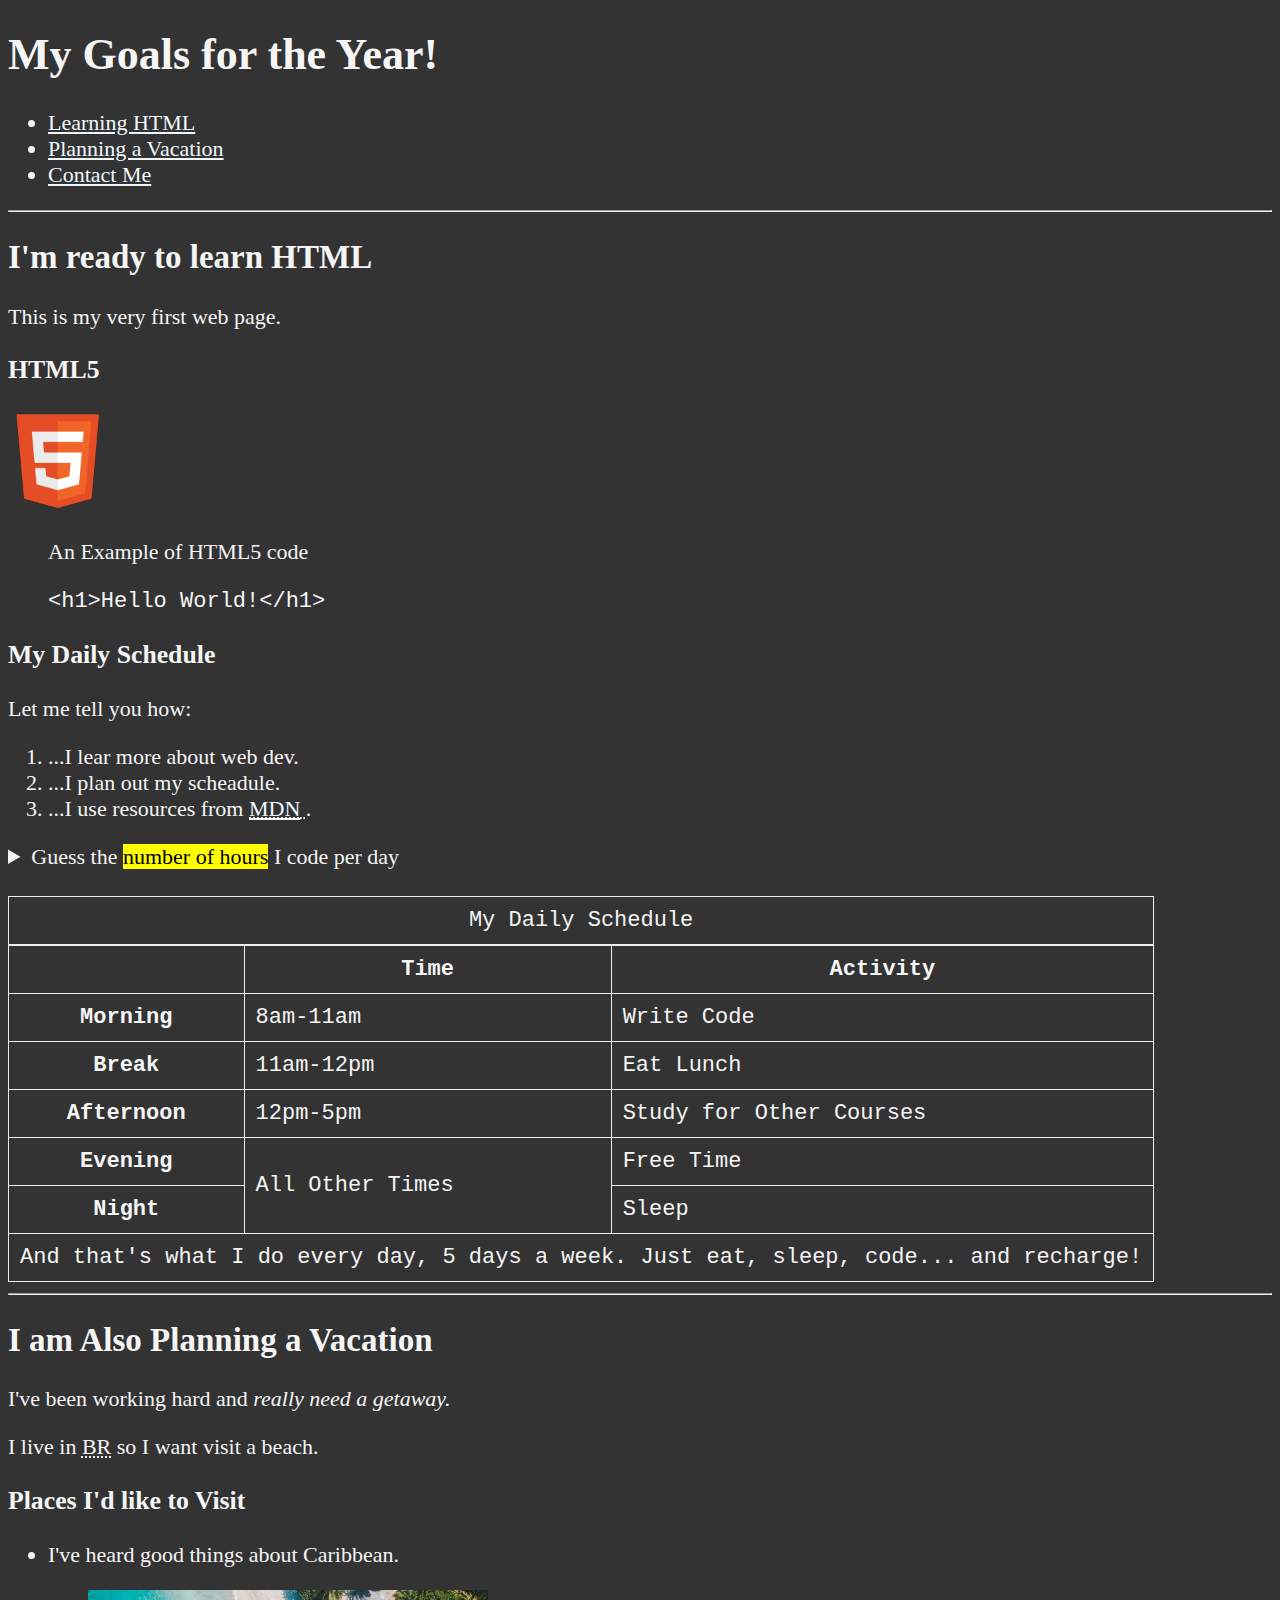
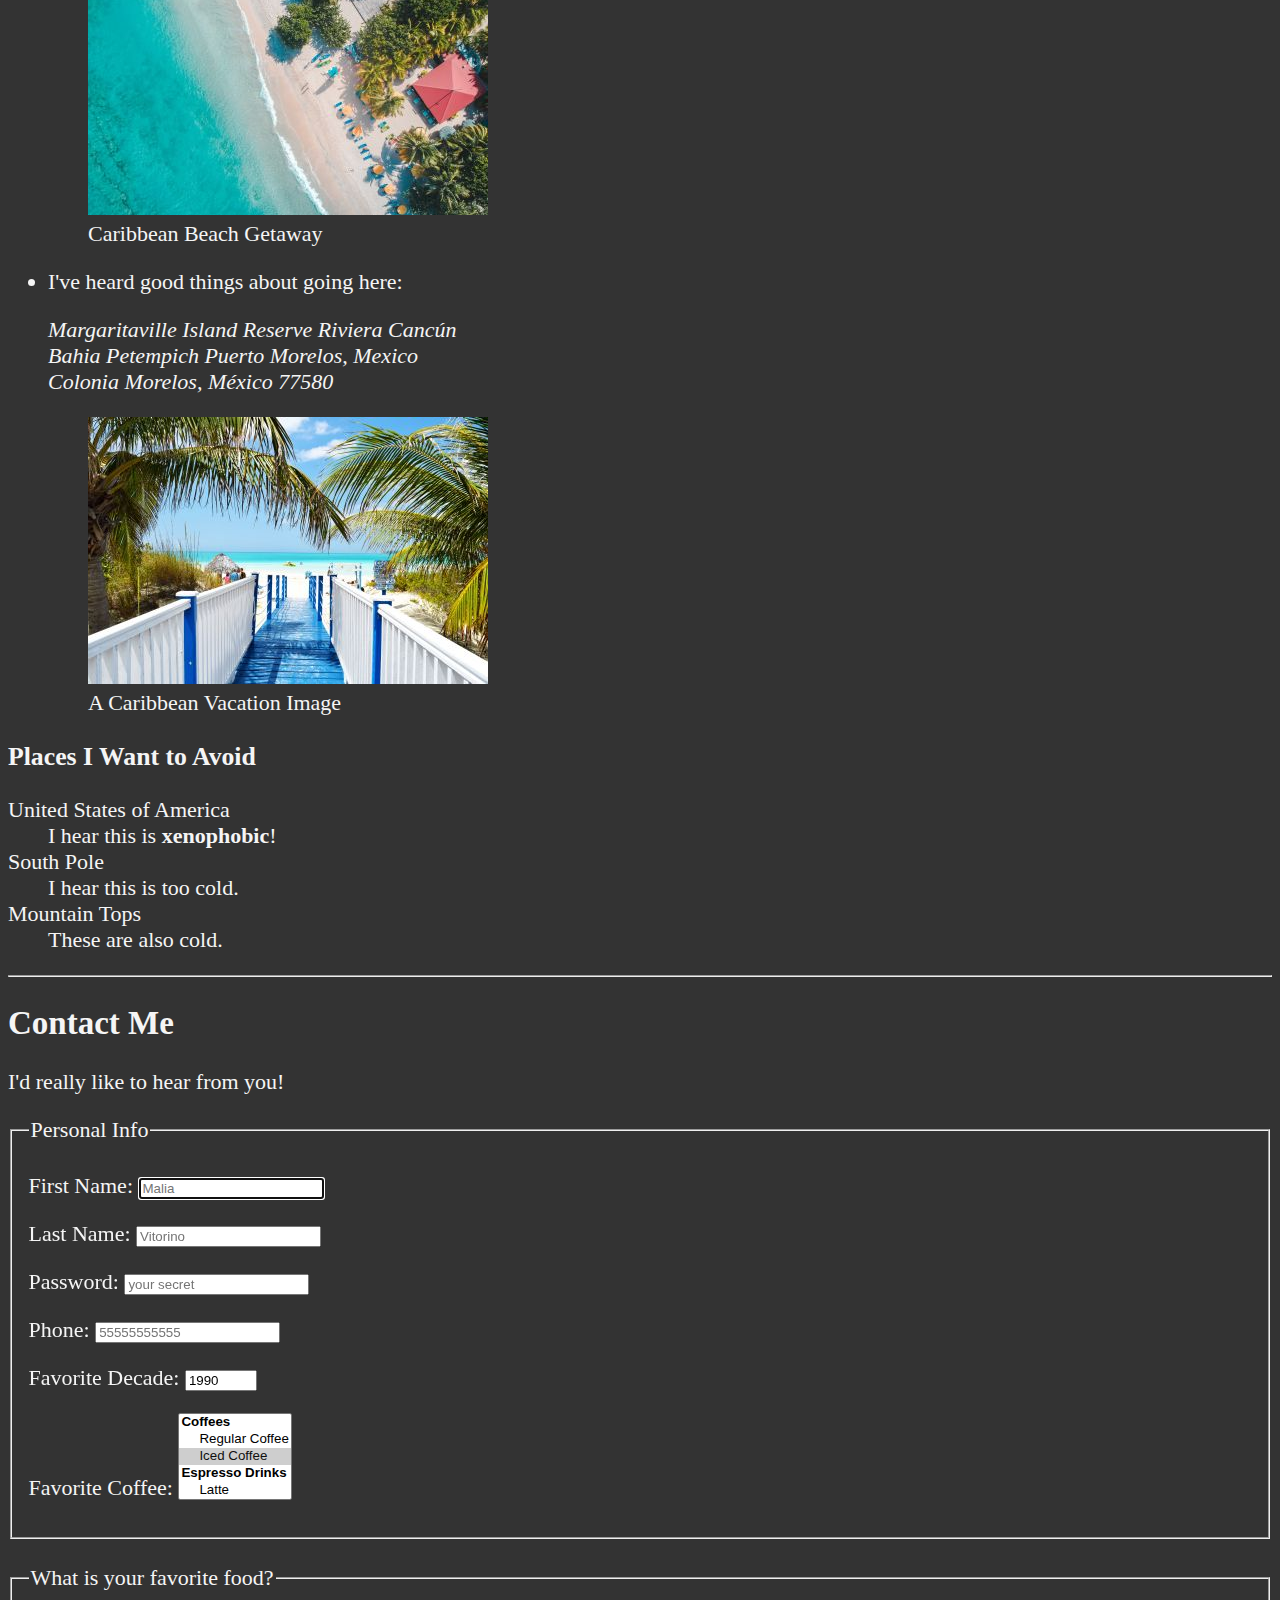
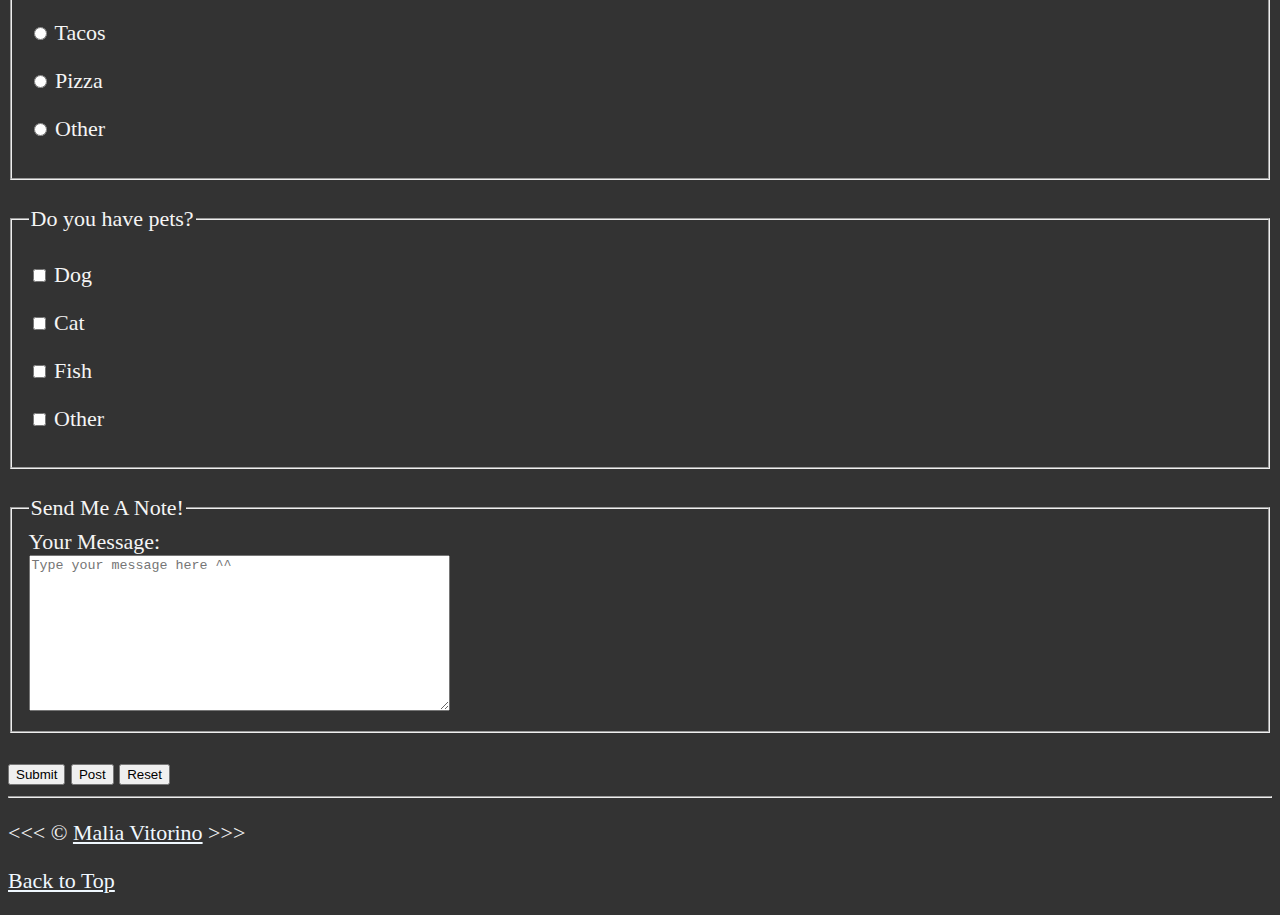
<file: index.html>
<!DOCTYPE html>
<html lang="en">

    <head>
        <meta charset="UTF-8">
        <meta name="author" content="Malia Vitorino">
        <meta name="description" content="This page contains all the things I am learning how to create as I learn HTML.">
        <title>My first Page</title>
        <link rel="icon" href="html5.png" type="image/x-icon">
        <link rel="stylesheet" href="main.css" type="text/css">
    </head>

    <body>
        <header>
        <h1>My Goals for the Year!</h1>
        
        <nav aria-label="primary-navigation">
            <ul>
                <li>
                    <a href="#html">Learning HTML</a>
                </li>
                <li>
                    <a href="#vacation">Planning a Vacation</a>
                </li>
                <li>
                    <a href="#contact">Contact Me</a>
                </li>
            </ul>
        </nav>
        </header>
       
        <hr>
        
        <main>
        <article id="html">
            <h2>I'm ready to learn HTML</h2>
            <p>This is my very first web page.</p>
            <section>
                <h3>HTML5</h3>
                <img src="img/html_logo_300x300.png" alt="HTML5 Logo" title="I am learning HTML5" width="100" height="100">
                <figure>
                    <figcaption>An Example of HTML5 code</figcaption>
                    <p>
                        <code>&lt;h1&gt;Hello World!&lt;/h1&gt;</code>
                    </p>
                </figure>
            </section>
            <section>
                <h3>My Daily Schedule</h3>
                <p>Let me tell you how:</p>
                    <ol>
                        <li>...I lear more about web dev.</li>
                        <li>...I plan out my scheadule.</li>
                        <li>...I use resources from <abbr title="Mozila Developer Network">
                        <a href="https://developer.mozilla.org">MDN</a> 
                        </abbr>.</li> <!--o abbr title não funciona em telas screentouch-->
                    </ol>
                    <aside>
                        <details>
                            <summary>Guess the <mark>number of hours</mark> I code per day</summary>
                            <p>I start at <time datetime="08:00">8 am</time> am and I write code for <time datetime="PT3H">3 hours</time> every morning.

                            </p>
                        </details>
                    </aside>
                    <br>
                    <table>
                        <caption>My Daily Schedule</caption>
                        <thead>
                        <tr>
                            <th>&nbsp;</th>
                            <th scope="col">Time</th>
                            <th scope="col">Activity</th>
                        </tr>
                        </thead>
                        <tbody>
                        <tr>
                            <th scope="row">Morning</th>
                            <td>
                                <time datetime="08:00">8am</time>-<time datetime="11:00">11am</time>
                            </td>
                            <td>Write Code</td>
                        </tr>
                        <tr>
                            <th scope="row">Break</th>
                            <td>
                                <time datetime="11:00">11am</time>-<time datetime="12:00">12pm</time>
                            </td>
                            <td>Eat Lunch</td>
                        </tr>
                        <tr>
                            <th scope="row">Afternoon</th>
                            <td>
                                <time datetime="12:00">12pm</time>-<time datetime="17:00">5pm</time>
                            </td>
                            <td>Study for Other Courses</td>
                        </tr>
                        <tr>
                            <th scope="row">Evening</th>
                            <td rowspan="2">All Other Times</td>
                            <td>Free Time</td>
                        </tr>
                        <tr>
                            <th scope="row">Night</th>
                            <td>Sleep</td>
                        </tr>
                        </tbody>
                        <tfoot>
                            <tr>
                                <td colspan="3">And that's what I do every day, 5 days a week. Just eat, sleep, code... and recharge!</td>
                            </tr>
                        </tfoot>
                    </table>
            </section>
        </article>
        
        <hr>

        <article id="vacation">
            <h2>I am Also Planning a Vacation</h2>
                <p>I've been working hard and <em>really need a getaway.</em></p>
                <p>I live in <abbr title="Brazil">BR</abbr> so I want visit a beach.</p>
            
            <section>
            <h3>Places I'd like to Visit</h3>
                <ul>
                    <li>
                        <p>I've heard good things about Caribbean.</p>
                        <figure>
                            <img src="img/caribbean.jpg" alt="Caribbean Beach" title="I want to visit." 
                                width="400" height="225" loading="lazy">
                            <figcaption>
                                Caribbean Beach Getaway
                            </figcaption>
                        </figure>
                    </li>
                    <li><p>I've heard good things about going here:</p>
                        <address>
                            Margaritaville Island Reserve Riviera Cancún<br>
                            Bahia Petempich Puerto Morelos, Mexico<br>
                            Colonia Morelos, México 77580
                        </address>
                        <figure>
                            <img src="img/vacation.jpg" alt="Cancun Vacation" title="It's 5 o'Clock Somewhere!" 
                                loading="lazy" width="400" height="267">
                            <figcaption>
                                A Caribbean Vacation Image
                            </figcaption>
                        </figure>
                    </li>
                </ul>
            </section>
            <!--Assim que se comenta no código, mas todos podem ver no inspecionar-->

            <section>
            <h3>Places I Want to Avoid</h3>
                <dl>
                    <dt>United States of America</dt>
                    <dd>I hear this is <strong>xenophobic</strong>!</dd>
                    
                    <dt>South Pole</dt>
                    <dd>I hear this is too cold.</dd>

                    <dt>Mountain Tops</dt>
                    <dd>These are also cold.</dd>
                </dl>
            </section>
        </article>

        <hr>

        <article id="contact">
            <h2>Contact Me</h2>
            <p>I'd really like to hear from you!</p>

            <form action="http://httpbin.org/get"
            method="get">
            <fieldset>
                <legend>Personal Info</legend>
                <p>
                <label for="firstName">First Name:</label>
                <input type="text" name="firstName" id="firstName" placeholder="Malia" autocomplete="on" required 
                    autofocus> <!-- faz o cursor ficar na caixa, mas n pode ser usado em mais de um, obviamente-->
                </p>
                <p>
                <label for="lastName">Last Name:</label>
                <input type="text" name="lastName" id="lastName" placeholder="Vitorino" autocomplete="on" required>
                </p>
                <p>
                <label for="password">Password:</label>
                <input type="password" name="password" id="password" placeholder="your secret" required>
                </p>
                <p>
                <label for="phone">Phone:</label>
                <input type="tel" name="phone" id="phone" placeholder="55555555555" 
                    pattern="[0-9]{13}" required>
                </p>
                <p>
                <label for="decade">Favorite Decade:</label>
                <input type="number" name="decade" id="decade" min="1950" max="2020" step="10" value="1990">
                </p>
                <p>
                    <label for="coffee">Favorite Coffee:</label>
                    <select name="coffee" id="coffee" multiple size="5">
                        <optgroup label="Coffees">
                            <option value="regular coffee">Regular Coffee</option>
                            <option value="iced coffee" selected>Iced Coffee</option>
                        </optgroup>
                        <optgroup label="Espresso Drinks">
                            <option value="latte">Latte</option>
                            <option value="cappuccino">Cappuccino</option>
                            <option value="cortado">Cortado</option>
                            <option value="americano">Americano</option>
                        </optgroup>
                        <option value="others">Others</option> 
                    </select>
                </p>
                <!-- <p>
                    <label for="coffee">Favorite Coffee:</label>
                    <input type="text" name="coffee" id="coffee" list="coffee-list">
                    <datalist id="coffee-list">
                        <option value="coffee">
                        <option value="iced coffee">
                        <option value="latte">
                        <option value="espresso">
                        <option value="cortado">
                        <option value="americano">
                        <option value="others">
                    </datalist> 
                    </select>
                </p> -->
            </fieldset>
            <br>
            <fieldset>
                <legend>What is your favorite food?</legend>
                <p>
                    <input type="radio" name="food" id="tacos" value="tacos">
                    <label for="tacos">Tacos</label>
                </p>
                <p>
                    <input type="radio" name="food" id="pizza" value="pizza">
                    <label for="pizza">Pizza</label>
                </p>
                <p>
                    <input type="radio" name="food" id="other" value="other">
                    <label for="other">Other</label>
                </p>
            </fieldset>
            <br>
            <fieldset>
                <legend>Do you have pets?</legend>
                <p>
                    <input type="checkbox" name="pets" id="dog" value="dog">
                    <label for="dog">Dog</label>
                </p>
                <p>
                    <input type="checkbox" name="pets" id="cat" value="cat">
                    <label for="cat">Cat</label>
                </p>
                <p>
                    <input type="checkbox" name="pets" id="fish" value="fish">
                    <label for="fish">Fish</label>
                </p>
                <p>
                    <input type="checkbox" name="pets" id="otherPet" value="otherPet">
                    <label for="otherPet">Other</label>
                </p>
            </fieldset>
            <br>
            <fieldset>
                <legend>Send Me A Note!</legend>
                <label for="message">Your Message:</label>
                <br>
                <textarea name="message" id="message" cols="50" rows="10" placeholder="Type your message here ^^"></textarea>
            </fieldset>
            <br>
            <button type="submit">Submit</button>
            <button type="submit" formaction="https://httpbin.org/post" formmethod="post">Post</button>
            <button type="reset">Reset</button>
            <br>
            </form>
        </article>
        
        </main>
        
        <hr>

        <footer>
            <p>
            &lt;&lt;&lt; &copy; <a href="about.html">Malia Vitorino</a> &gt;&gt;&gt;
            </p>
            <p>
                <a href="#">Back to Top</a>
            </p>
        </footer>

    </body>

</html>
</file>
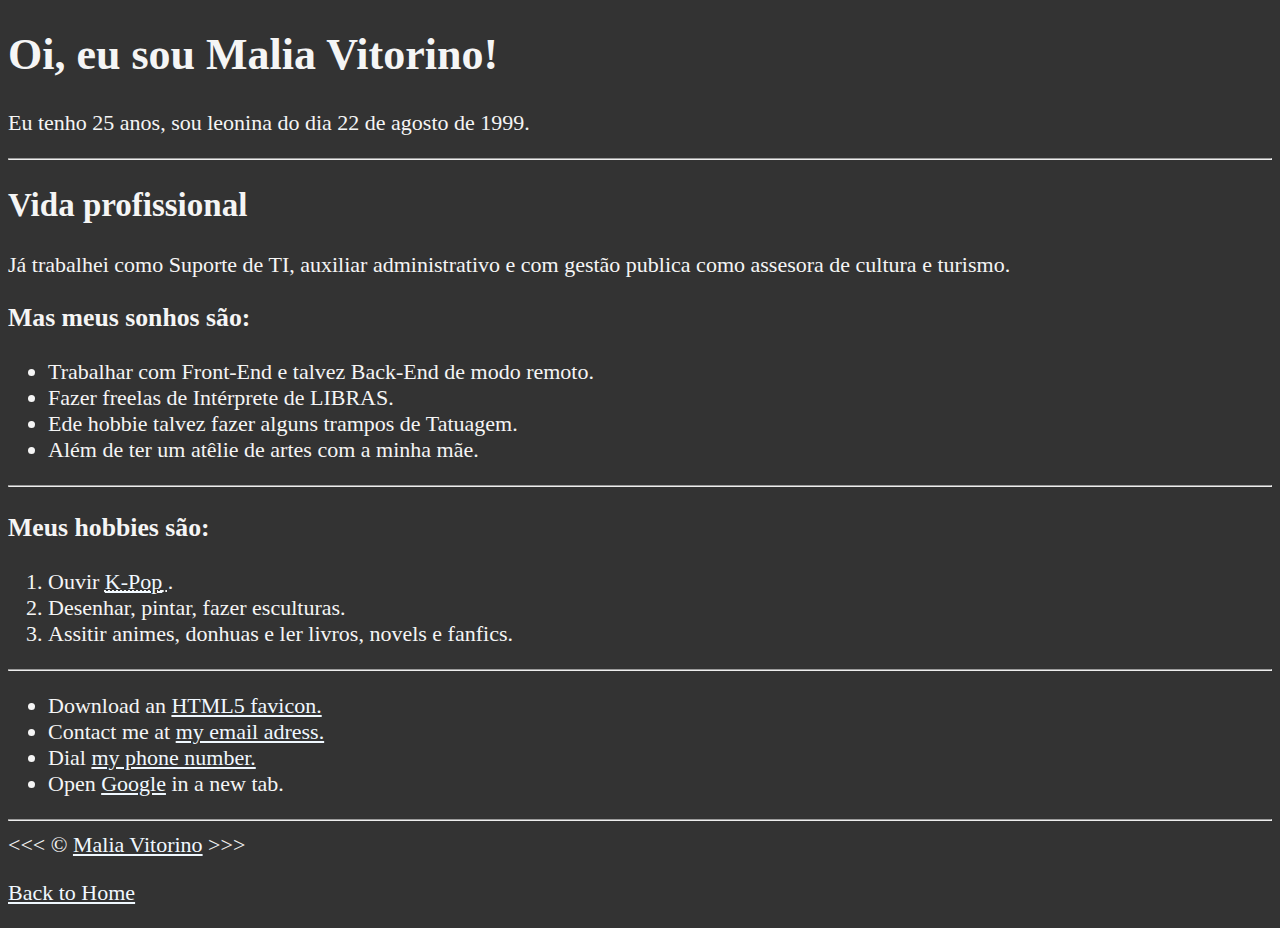
<file: about.html>
<!DOCTYPE html>
<html lang="pt-br">
<head>
    <meta charset="UTF-8">
    <meta name="author" content="Malia Vitorino">
    <meta name="description" content="This page contains all the things about myself, Malia Vitorino.">
    <title>Sobre Mim</title>
    <link rel="icon" href="hearticon.png" type="image/x-icon">
    <link rel="stylesheet" href="main.css" type="text/css">
</head>
<body>
    <h1>Oi, eu sou Malia Vitorino!</h1>
    <p>Eu tenho 25 anos, sou leonina do dia 22 de agosto de 1999.</p>
    <hr>

    <h2>Vida profissional</h2>
    <p>Já trabalhei como Suporte de TI, auxiliar administrativo e com gestão publica como assesora de cultura e turismo.</p>

    <h3>Mas meus sonhos são:</h3>
    <ul>
        <li>Trabalhar com Front-End e talvez Back-End de modo remoto.</li>
        <li>Fazer freelas de Intérprete de LIBRAS.</li>
        <li>Ede hobbie talvez fazer alguns trampos de Tatuagem.</li>
        <li>Além de ter um atêlie de artes com a minha mãe.</li>
    </ul>
    <hr>

    <h3>Meus hobbies são:</h3>
    <ol>
        <li>Ouvir <abbr title="Korean Pop"><a href="https://pt.wikipedia.org/wiki/K-popK-Pop">K-Pop</a>
        </abbr>.</li>
        <li>Desenhar, pintar, fazer esculturas.</li>
        <li>Assitir animes, donhuas e ler livros, novels e fanfics.</li>
    </ol>
    <hr>

    <ul>
        <li>Download an <a href="html5.png" download>HTML5 favicon.</a></li>
        <li>
            Contact me at <a href="mailto:maliavitorinooooo@gmail.com">my email adress.</a>
        </li>
        <li>
            Dial <a href="tel:+5582994172933">my phone number.</a>
        </li>
        <li>
            Open <a href="https://www.google.com/" target="_blank">Google</a> in a new tab.
        </li>
        
    </ul>

    <hr>
        &lt;&lt;&lt; &copy; <a href="about.html">Malia Vitorino</a> &gt;&gt;&gt;
        <p>
            <a href="/">Back to Home</a>
        </p>
</body>
</html>
</file>
<file: main.css>
html {
                font-size: 22px
            }

            body {
                background-color: #333;
                color: whitesmoke;
            }
            a {
                color: aliceblue;
            }

            a:visited {
                color: lightslategray;
            }

            a:hover, a:active {
                color: #eee;
            }

            table, tr, th, td, caption {
                border: 1px solid #eee;
                font-family: 'Courier New', Courier, monospace;
                border-collapse: collapse;
                padding: 0.5rem;
            }
</file>
